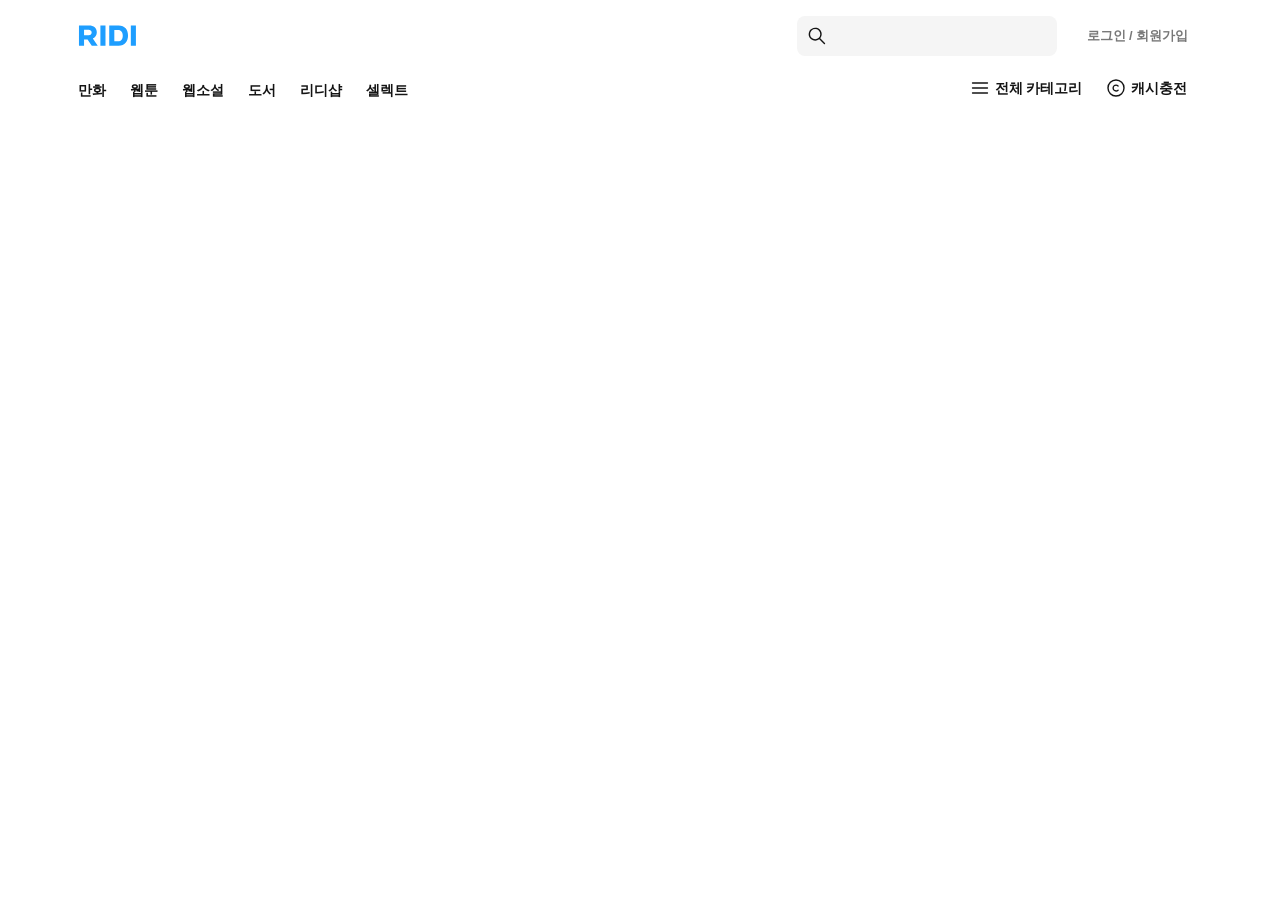
<file: header.html>
<!DOCTYPE html>
<html lang="en">
<head>
    <meta charset="UTF-8">
    <meta name="viewport" content="width=device-width, initial-scale=1.0">
    <title>공통 헤더</title>
    <link rel="stylesheet" href="./css/common.css">
    <link rel="stylesheet" href="./css/reset.css">
    <link rel="stylesheet" href="./css/main.css">   
    <!-- Swiper CSS -->
    <link rel="stylesheet" href="https://cdn.jsdelivr.net/npm/swiper@11/swiper-bundle.min.css" />
</head>

<body>    
    <header>
        <div class="header-top">
            <a href="./index.html" class="logo">
                <svg xmlns="http://www.w3.org/2000/svg" fill="none" viewBox="0 0 66 25" class="fig-1so0vu4"><path fill="#1E9EFF" d="M20.29 8.281v.063c0 3.306-1.612 5.8-4.546 7.08l5.608 8.155h-6.8l-4.778-7.097H5.787v7.102H0V.52h11.444c5.457 0 8.846 2.974 8.846 7.76m-9.167 3.454c2.076 0 3.317-1.45 3.317-3.138v-.062c0-2.258-1.853-3.17-3.411-3.17H5.787v6.37zM24.37.52h5.786v23.063h-5.786zm20.668 0H34.39v23.063h10.65c7.117 0 10.73-4.85 10.73-11.53v-.061C55.77 5.343 52.156.52 45.04.52m4.724 11.592c0 3.697-1.63 6.448-5.384 6.448h-4.202V5.54h4.202c3.755 0 5.385 2.774 5.385 6.511zM58.94.52h5.786v23.063H58.94z"></path></svg>    
            </a>                    
            <div class="header-right">
                <div class="header-search">
                    <div class="search-form">
                        <svg xmlns="http://www.w3.org/2000/svg" width="1em" height="1em" fill="currentColor" viewBox="0 0 20 20" class="fig-1i7afuk">
                            <path fill-rule="evenodd" d="M13.28 8.18a5.1 5.1 0 1 1-10.2 0 5.1 5.1 0 0 1 10.2 0m-1.031 5.069a6.5 6.5 0 1 1 .991-.989l4.695 4.695a.7.7 0 1 1-.99.99z"></path>
                        </svg>

                        <input type="search">

                        <!-- X 버튼 -->
                        <button type="button" class="search-clear" aria-label="지우기">
                            <svg xmlns="http://www.w3.org/2000/svg"
                                width="1em"
                                height="1em"
                                fill="none"
                                viewBox="0 0 16 16"
                                aria-hidden="true">
                                <path fill="currentColor"
                                    fill-rule="evenodd"
                                    d="M16 8A8 8 0 1 1 0 8a8 8 0 0 1 16 0M5.076 5.076a.6.6 0 0 1 .848 0L8 7.15l2.076-2.075a.6.6 0 0 1 .848.848L8.85 8l2.075 2.076a.6.6 0 0 1-.848.848L8 8.85l-2.076 2.075a.6.6 0 0 1-.848-.848L8 8.85l-2.076 2.075a.6.6 0 1 1-.848-.848L7.15 8 5.076 5.924a.6.6 0 0 1 0-.848"
                                    clip-rule="evenodd">
                                </path>
                            </svg>
                        </button>

                        <button type="button">검색</button>
                    </div>
                </div>

                <div class="header-join">
                    <a href="">로그인 / 회원가입</a>
                </div>
            </div>
        </div>
        <div class="header-bottom">
            <nav>
                <ul>
                    <li>
                        <a href="detail.html?title=프론트엔드 개발 첫걸음">만화</a>
                    </li>
                    <li>
                        <a href="detail.html?title=Do it! 점프 투 파이썬">웹툰</a>
                    </li>
                    <li>
                        <a href="detail.html?title=2023 유선배 SQL개발자(SQLD) 과외노트">웹소설</a>
                    </li>
                    <li>
                        <a href="detail.html?title=코딩 자율학습 HTML + CSS + 자바스크립트">도서</a>
                    </li>
                    <li>
                        <a href="detail.html?title=코딩 자율학습 스프링 부트 3 자바 백엔드 개발 입문">리디샵</a>
                    </li>
                    <li>
                        <a href="detail.html?title=풀스택 개발자를 위한 MEAN 스택 입문">셀렉트</a>
                    </li>
                </ul>
            </nav>
            <div>
                <ul>
                    <li>
                        <a href="#">
                            <svg xmlns="http://www.w3.org/2000/svg" width="1em" height="1em" fill="none" viewBox="0 0 24 24" class="fig-zt3wi2"><path stroke="currentColor" stroke-linecap="round" stroke-linejoin="round" stroke-width="1.3" d="M4.5 7h15M4.5 12h15M4.5 17h15"></path></svg>
                            <span>전체 카테고리</span>
                        </a>
                    </li>
                    <li>
                        <a href="#">
                            <svg xmlns="http://www.w3.org/2000/svg" width="1em" height="1em" fill="none" viewBox="0 0 24 24" aria-label="리디 캐시 충전" class="fig-jdb16z"><circle cx="12" cy="12" r="8" stroke="currentColor" stroke-width="1.4"></circle><path fill="currentColor" d="M9.75 12.1a2.28 2.28 0 0 1 2.292-2.267c.626 0 1.192.248 1.605.65a.65.65 0 1 0 .906-.933 3.6 3.6 0 0 0-2.511-1.017c-1.979 0-3.592 1.592-3.592 3.567s1.614 3.567 3.592 3.567c.976 0 1.862-.387 2.51-1.015a.65.65 0 1 0-.906-.933 2.3 2.3 0 0 1-1.604.648A2.28 2.28 0 0 1 9.75 12.1"></path></svg>
                            <span>캐시충전</span>
                        </a>
                    </li>
                </ul>
            </div>
        </div>
    </header>
</body>
</html>
</file>
<file: css/common.css>
@charset "utf-8";

@font-face {
    font-family: "Pretendard Variable";
    font-style: normal;
    font-weight: 300 700;
    font-display: swap;
    src: url("https://static.ridicdn.net/web-font/pretendard/PretendardVariable.subset.0.woff2");
}

html {
    scrollbar-gutter: stable;
}

body {
    font-family: "Pretendard Variable", sans-serif;
}

.skip-nav {
    position: absolute;
    top: -100px;
    left: 0;
    z-index: 9999;
}

.skip-nav:focus {
    top: 0;
}

.sr-only {
    position: absolute;
    width: 1px;
    height: 1px;
    padding: 0;
    margin: -1px;
    overflow: hidden;
    clip: rect(0, 0, 0, 0);
    white-space: nowrap;
    border: 0;
}

.line {
    display: block;
    width: 100%;
    height: 1px;
    box-sizing: border-box;
    border: none;
    background: #f0f0f0;
}

/* Header */
header {
    width: 1170px;
    max-width: 1170px;
    margin: 0 auto;
}

/* Footer */
footer {
    position: relative;
    background: #ffffff;
    padding-top: 100px;
}

.footer-wrap {
    display: flex;
    flex-wrap: wrap;
    justify-content: space-between;
    max-width: 1170px;
    margin: 0 auto;
    padding: 41px 26px 20px;
}

.footer-wrap .footer-inner{
    display: flex;
    flex-direction: column;
}

.footer-wrap .footer-inner > .footer-top {
    display: flex;
}

.footer-wrap .footer-inner div > ul {
    min-width: 185px;
}

.footer-wrap .footer-inner > div > ul > li a {
    display: flex;
    align-items: center;
    gap: 6px;
    font-size: 13px;
    font-weight: bold;
    line-height: 16px;
    letter-spacing: -0.01em;
    color: #787878;
}

.footer-wrap .footer-inner > div > ul > li a svg * {
    color: #787878;
}

.footer-wrap .footer-inner > div > ul > li + li {
    margin-top: 20px;
}

.footer-wrap .footer-inner > div > div {
    flex-direction: column;
}

.footer-wrap .footer-inner .footer-top p {
    padding: 4px 0;
    margin-bottom: 12px;
    font-size: 13px;
    font-weight: 700;
    line-height: 16px;
    letter-spacing: -0.01em;
    color: #787878;
}

.footer-wrap .footer-inner .footer-top > div ul li a {
    font-size: 13px;
    line-height: 16px;
    letter-spacing: -0.01em;
    color: #787878;
}

.footer-wrap .footer-inner .footer-top > div ul li + li {
    margin-top: 6px;
}

.footer-wrap .footer-sns ul{
    display: flex;
}

.footer-wrap .footer-sns ul li + li{
    margin-left: 10px;
}

.footer-wrap .footer-sns ul li a{
    width: 44px;
    height: 44px;    
    display: inline-flex;
    justify-content: center;    
    align-items: center;
    border: 1px solid #e6e6e6;
    border-radius: 22px;
}

.footer-company{
    margin-top: 60px;
    margin-bottom: 20px;
}

.footer-company .info-toggle-btn{
    display: flex;
    align-items: center;
    gap: 4px;
    padding: 0;
    border: none;
    background: none;
    font-size: 12px;
    font-weight: 700;
    color: #787878;
    cursor: pointer;
    margin-bottom: 12px;
}

.info-toggle-btn .icon-arrow {
    display: inline-flex;
    align-items: center;
    transform: rotate(90deg);
    transition: transform 0.2s ease;
}

.info-content {
    margin-bottom: 16px;
}

.info-list{
    margin-bottom: 4px;
}

.info-list, .info-links {
    display: flex;
    flex-wrap: wrap;
    align-items: center;
    list-style: none;    
    padding: 0;
}

.info-list li,
.info-links li {
    font-size: 11px;
    color: #787878;
    display: flex;
    align-items: center;
}

.info-list li:not(:last-child)::after,
.info-links li:not(:last-child)::after {
    content: "";
    display: inline-block;
    width: 1px;
    height: 10px;
    background-color: #e6e6e6;
    margin: 0 8px;
}

.info-list a,
.info-links a {
    color: inherit;
    text-decoration: none;
}

.info-list a:hover,
.info-links a:hover {
    text-decoration: underline;
}

.info-links .privacy-link {
    font-weight: 700;
    color: #333;
}

.copyright {
    margin: 0;
    font-size: 11px;
    color: #787878;
}

[class^="section-"] {
    position: relative;
    max-width: 1170px;
    padding-left: 30px;
    padding-right: 30px;
    margin: 40px auto 0px;
}

[class^="section-"]:nth-child(even of [class^="section-"]) {
    padding-bottom: 30px;
}

[class^="section-"]:nth-child(odd of [class^="section-"]) {
    padding-bottom: 40px;
}

[class^="section-"] .heading{
    display: flex;
    justify-content: space-between;
    align-items: center;
    padding-top: 4px;
    padding-bottom: 16px;    
}

[class^="section-"] .heading > h2{
    font-size: 22px;
    font-weight: 700;
    letter-spacing: -0.01em;
    color: rgb(20, 20, 20);
    min-width: 0px;
    display: block;
    overflow: hidden;
    text-overflow: ellipsis;
    word-break: keep-all;
    overflow-wrap: break-word;
    white-space: nowrap;
    line-height: 26px;
}

[class^="section-"] .heading a{
    color: rgb(165, 165, 165);
    letter-spacing: -0.01em;
    font-size: 16px;
    font-weight: 500;
    line-height: 19px;
    padding: 6px 0px 0px;
}

[class^="section-"] .product-item .book-info{
    margin-top: 10px;
    padding-right: 10px;
}

[class^="section-"] .product-item .book-title{
    font-size: 16px;
    font-weight: 500;
    line-height: 19px;    
    display: -webkit-box;
    -webkit-line-clamp: 1;
    -webkit-box-orient: vertical;
    overflow: hidden;
    text-overflow: ellipsis;
    overflow-wrap: break-word;
    white-space: normal;
    line-height: 18px;
    color: rgb(20, 20, 20);    
    letter-spacing: -0.01em;
    font-weight: 500;
    word-break: break-all;
}

[class^="section-"] .product-item .book-author{
    margin-top: 6px;
    height: 17px;
    letter-spacing: -0.14px;
    line-height: 17px;
    font-size: 14px;
    color: rgb(120, 120, 120);        
    letter-spacing: -0.01em;
    white-space: nowrap;
    overflow: hidden;
    text-overflow: ellipsis;
    overflow-wrap: break-word;
    width: 100%;    
    display: inline-block !important;
}

[class^="section-"] .product-item-horizontal{
    display: flex;
}

/* 평점 및 리뷰 수 스타일 */
.book-info .book-rating {
    margin-top: 4px;
    font-size: 13px;
    font-weight: 700;
    color: #dc3232;
}

.book-info .book-rating .star {
    margin-right: 2px;
    color: #dc3232;
}

.book-info .book-rating .review-count {
    color: #999;
    font-weight: 400;
}
</file>
<file: css/main.css>
@charset "utf-8";

.header-top{    
    display: flex;
    align-items: center;
    justify-content: space-between;
    padding: 16px 18px 8px 30px;
}

.logo{
    height: 22px;
}

.logo svg{
    width: 60px;
    height: 22px;
}

.header-top .header-right{
    display: flex;
    align-items: center;
}

.header-top .header-right .header-search {
    width: 260px;
    margin-right: 8px;
    color: #a5a5a5;
    font-size: 20px;
}

.header-top .header-right .header-search .search-form {
    display: flex;
    align-items: center;
    height: 40px;
    padding: 0 10px;
    background: #f5f5f5;    
    border-radius: 8px;
}

.header-search .search-form > svg {    
    color: #a5a5a5;
    font-size: 20px;
    margin-right: 12px;
    opacity: 1;
}

.header-search input {
    flex: 1;
    min-width: 0;
    margin-left: 6px;
    border: 0;
    outline: 0;
    background: transparent;
    font-size: 14px;
}

.header-search .search-clear {
    display: none;
    align-items: center;
    justify-content: center;
    flex-shrink: 0;
    width: 20px;
    height: 20px;
    padding: 0;
    border: 0;
    background: transparent;
    color: #999;
    cursor: pointer;
}

.header-search .search-clear svg{
    flex: 0 0 auto;
    display: block;
    font-size: 16px;
    margin: 5px;
    color: rgb(120, 120, 120);
}

.header-top .header-right .header-search .search-form > button:not(.search-clear) {
    position: absolute;
    width: 1px;
    height: 1px;
    margin: -1px;
    padding: 0;
    overflow: hidden;
    border: 0;
    clip: rect(0, 0, 0, 0);
}

.header-search input::-webkit-search-cancel-button {
    appearance: none;
}

.header-top .header-right .header-join a{    
    display: block;
    padding: 11px 12px 11px 22px;
    color: #787878;
    font-weight: 600;
    font-size: 13px;    
    letter-spacing: -0.01em;
}

.header-bottom{
    display: flex;
    justify-content: space-between;
    padding: 0 30px 0 18px;
}

.header-bottom nav ul{
    display: flex;
}

.header-bottom nav ul li{    
    font-size: 14px;
    font-weight: 600;
}

.header-bottom nav ul li a{
    display: block;
    padding: 17px 12px;
    line-height: 18px;
    color: #141414;    
}

.header-bottom nav ul li a:hover{
    opacity: .4;
}

.header-bottom div ul{
    display: flex;
    gap: 20px;
}

.header-bottom div ul li a{    
    display: flex;
    align-items: center;
    margin: 12px 1px 12px 0;
    font-size: 14px;
    font-weight: 600;
}

.header-bottom div ul li a svg {
    width: 24px;
    height: 24px;
    flex-shrink: 0;
    margin-right: 3px;
}

.header-bottom div ul li a span{
    height: 24px;
    line-height: 24px;
}

.main-header .tab-menu{
    width: 1170px;    
    max-width: 1170px;    
    margin: 0 auto;    
}

.main-header .tab-menu ul{
    display: flex;    
    padding: 13px 30px;
    overflow-x: auto;
    white-space: nowrap;
}

.main-header .tab-menu ul li a{
    display: inline-block;
    padding: 7px 10px 8px;
    border-radius: 99px;
    color: #141414;
    font-size: 15px;
    font-weight: 600;
    line-height: 19px;
    letter-spacing: -0.01em;
    -webkit-transition: all 0.2s ease-in-out;
    transition: all 0.2s ease-in-out
}

.main-header .tab-menu ul li a.on{
    background: #1E9EFF;
    color: #ffffff;
    cursor: default;
    font-weight: 700;
    pointer-events: none;
    touch-action: none;
    -webkit-tap-highlight-color: transparent;
}

/* 메인 슬라이더 */
.main-swiper{
    position: relative;
    width: 1170px;    
    max-width: 1170px;    
    margin: 0 auto;    
    padding-left: 30px;
    padding-right: 30px;
}

.main-swiper .swiper-slide{
    width: 364px;
    height: 414px;
    margin-right: 8px;
}

.main-swiper .swiper-slide .main-swiper__thumbnail{
    position: absolute;
    inset: 0;
    display: block;
    border-radius: 20px;
    width: 100%;
    height: 100%;
    object-fit: cover;
    object-position: center;
    pointer-events: none;
    width: 100%;
}

.main-swiper .swiper-slide a{
    position: relative;
    display: block;
    width: 100%;
    height: 100%;
}

.main-swiper .swiper-slide a div{
    position: absolute;
    width: 100%;
    text-align: center;
    bottom: 36px;
    display: flex;
    justify-content: center;
    flex-direction: column;    
}

.main-swiper .swiper-slide .main-swiper__title{
    font-size: 22px;    
    line-height: 32px;
    color: #fff;
    margin-bottom: 4px;
}

.main-swiper .swiper-slide .main-swiper__description{    
    font-size: 16px;
    opacity: .8;
    line-height: 24px;
    color: #fff;
}

/* 1. 화살표 폰트 크기 초기화 (:after 전체 공통 처리) */
[class*="swiper-button"]:after {
    font-size: inherit !important;
}

/* 2. 섹션별 Swiper 이전/다음 버튼 공통 스타일 */
:where(.main-swiper, .section-1, .section-2, .section-4, .section-5, .section-6, .section-7, .section-8, .section-9, .swiper-section) :where([class*="swiper-button-"]) {
    position: absolute;
    top: 50%;
    width: 40px !important;
    height: 40px !important;
    border-radius: 50%;
    border: 1px solid #f0f0f0;
    background: #ffffff;
    box-shadow: 2px 4px 8px rgba(0, 0, 0, 0.06);
    color: #141414 !important;
    font-size: 16px;
    cursor: pointer;
    pointer-events: auto;
}

/* 아이콘 배너 */
.main-icon-banner{
    max-width: 1170px;
    padding-left: 30px;
    padding-right: 30px;
    margin: 0 auto;
    margin-top: 30px;
}

.main-icon-banner ul{
    display: flex;
    justify-content: center;    
}

.main-icon-banner ul li{
    margin: 10px;
}

.main-icon-banner ul li:first-child{
    margin-left: 0;
}

.main-icon-banner ul li img{
    width: 70px;
}

.main-icon-banner ul li span{
    display: block;
    font-weight: 500;
    font-size: 13px;
    line-height: 16px;
    text-align: center;
    word-break: keep-all;
    color: #141414;
    margin-top: 8px;
    text-align: center;
}

.ridi-book-link {
    display: block;
    width: 100%;
    aspect-ratio: 1 / 1.47; 
    overflow: hidden;
    border-radius: 4px;
    background-color: #f2f4f5;
    box-shadow: 0 2px 8px rgba(0, 0, 0, 0.1);
}

.ridi-book-link img {
    width: 100%;
    height: 100%;
    object-fit: cover;
    display: block;
}

/* section-2 */
.section-2 .book-grid-list {
    display: grid;    
    grid-template-rows: repeat(3, auto);
    grid-template-columns: repeat(3, 1fr);    
    grid-auto-flow: column; 
    gap: 6px;
    list-style: none;
    padding: 0;
    margin: 0;
}

.section-2 .book-grid-list .ridi-book-link{
    min-width: 80px;
    width: 80px;
}

.section-2 .book-grid-list .num{
    min-width: 80px;
    width: 80px;
    display: flex;
    -webkit-box-align: center;
    align-items: center;
    -webkit-box-pack: center;
    justify-content: center;
    font-weight: 500;
    font-size: 18px;
    line-height: 21px;
    letter-spacing: -0.01em;
    color: rgb(20, 20, 20);
}

.section-2 .book-grid-list .book-info{
    margin-top: 0px;
    padding-right: 0px;
    display: flex;
    flex-direction: column;
    -webkit-box-pack: center;
    justify-content: center;
    min-width: 0px;
    width: 184px;
}

.section-2 .book-grid-list .book-info .book-title a{
    font-size: 16px;
    font-weight: 500;
    line-height: 19px;    
    display: -webkit-box;
    -webkit-line-clamp: 1;
    -webkit-box-orient: vertical;    
    overflow: hidden;
    text-overflow: ellipsis;
    overflow-wrap: break-word;
}

.section-2 .book-grid-list .book-info .book-author{
    margin-top: 6px;
    height: 17px;
    letter-spacing: -0.14px;
    line-height: 17px;    
    overflow-wrap: break-word;
    flex: 0 1 auto;
    width: max-content;
    max-width: 100%;
    min-width: 0px;
    display: block;
    overflow: hidden;
    text-overflow: ellipsis;
    white-space: nowrap;
}

.section-2 .book-grid-list .book-info .book-author a{
    font-size: 14px;
    color: rgb(120, 120, 120);
}

/* 이벤트 */
.section-3 ul{
    position: relative;
    display: flex;
    width: 100%;
    gap: 6px;    
    height: 90px;
}

.section-3 ul li{    
    position: relative;
    top: 0;
    left: 0;
    width: 100%;
    width: 33.3333%;
    border-radius: 4px;
}

.section-3 ul li:nth-child(1){
    background-color: rgb(74, 87, 95);
}

.section-3 ul li:nth-child(2){
    background-color: rgb(35, 88, 133);
}

.section-3 ul li:nth-child(3){
    background-color: rgb(63, 109, 72);
}

.section-3 ul li a{
    display: flex;
    flex-direction: row;
    width: 100%;
    height: 100%;
    border-radius: 4px;
}

.section-3 ul li div{
    position: absolute;
    left: 24px;
    top: 50%;
    transform: translateY(-50%);
}

.section-3 ul li span{
    max-width: 200px;
    color: rgb(255, 255, 255);
    font-size: 15px;
    font-weight: 600;
    letter-spacing: -0.01em;
    display: -webkit-box;
    -webkit-line-clamp: 2;
    -webkit-box-orient: vertical;
    overflow: hidden;
    text-overflow: ellipsis;
    overflow-wrap: break-word;
    line-height: 20px;
    white-space: pre-line;
    word-break: normal;
}

.section-3 ul li img{
    width: 200px;
    border-radius: 4px;
    display: block;
    margin-left: auto;
}

.section-5 .swiper-wrapper .swiper-slide:nth-child(1) .box-background{
    background-color: rgb(14, 100, 52);
}

.section-5 .swiper-wrapper .swiper-slide:nth-child(2) .box-background{
    background-color: rgb(116, 92, 20);
}

.section-5 .swiper-wrapper .swiper-slide:nth-child(3) .box-background{
    background-color: rgb(123, 4, 60);
}

.section-5 .swiper-wrapper .swiper-slide:nth-child(4) .box-background{
    background-color: rgb(139, 182, 60);
}

.section-5 .swiper-wrapper .swiper-slide:nth-child(5) .box-background{
    background-color: rgb(39, 53, 99);
}

.section-5 .swiper-wrapper .swiper-slide:nth-child(6) .box-background{
    background-color: rgb(21, 136, 67);
}

.section-5 .box{
    position: relative;
    height: 140px;
    margin-bottom: 20px;
    overflow: hidden;
}

.section-5 .box-thumb{
    position: absolute;
    left: 50%;
    transform: translateX(-50%);
    z-index: 1;
}

.section-5 .box-thumb img{
    height: 150px;
    border-radius: 4px;
    object-fit: cover;
    display: block;
}

.section-5 .box-background{
    width: 100%;
    height: 100px;
    position: absolute;
    bottom: 0px;
    left: 50%;
    border-radius: 4px;
    overflow: hidden;
    transform: translate(-50%, 0px);
    background-color: rgb(123, 4, 60);
    z-index: 0;
}

.section-5 .box-title{
    text-align: center;
}

.section-5 .box-title p{
    width: 100%;
    text-align: center;
    margin-bottom: 6px;
    display: -webkit-box;
    -webkit-line-clamp: 2;
    -webkit-box-orient: vertical;
    overflow: hidden;
    text-overflow: ellipsis;
    word-break: keep-all;
    overflow-wrap: break-word;
    line-height: 1.5rem;
    white-space: pre-line;
    font-size: 16px;
    font-weight: 500;
    color: rgb(20, 20, 20);
}

.section-5 .box-title span{
    width: 100%;
    font-size: 14px;
    text-align: center;
    color: rgb(120, 120, 120);
    display: block;
    overflow: hidden;
    text-overflow: ellipsis;
    word-break: keep-all;
    overflow-wrap: break-word;
    white-space: nowrap;
    line-height: 16px;
}

.section-8 .container ul{
    display: flex;
    gap: 6px;
}

.section-8 .container ul li{
    position: relative;
    width: 20%;
}

.section-8 .container ul li a{
    position: relative;
    display: block;
    width: 217px;
    height: 434px;
    border-radius: 6px;
    background-color: rgba(0, 0, 0, 0.04);
    background-size: cover;
    overflow: hidden;    
}

.section-8 .container ul li:nth-child(1) a{
    background-image: url("//active.ridibooks.com/ridibooks_banner/b8d5ce6b-8c0b-4cd9-abec-0a19398439eb.png");
}

.section-8 .container ul li:nth-child(2) a{
    background-image: url("//active.ridibooks.com/ridibooks_banner/75b02236-fc82-4b1d-85de-3a3d56af191b.png");
}

.section-8 .container ul li:nth-child(3) a{
    background-image: url("//active.ridibooks.com/ridibooks_banner/c32b3569-8655-4429-994d-2674598ef1e2.png");
}

.section-8 .container ul li:nth-child(4) a{
    background-image: url("//active.ridibooks.com/ridibooks_banner/f5c24bc4-ca52-42f2-8ca0-0b15b5b62abe.png");
}

.section-8 .container ul li:nth-child(5) a{
    background-image: url("//active.ridibooks.com/ridibooks_banner/af16453d-2c86-4647-a9a8-d0c98943c362.jpg");
}

.section-8 .container ul li:nth-child(1) a .cover{
    background-image: linear-gradient(to top, rgb(95, 189, 105), rgba(95, 189, 105, 0)), linear-gradient(to top, rgb(95, 189, 105), rgba(95, 189, 105, 0));
}

.section-8 .container ul li:nth-child(2) a .cover{
    background-image: linear-gradient(to top, rgb(14, 207, 209), rgba(14, 207, 209, 0)), linear-gradient(to top, rgb(14, 207, 209), rgba(14, 207, 209, 0));
}

.section-8 .container ul li:nth-child(4) a .cover{
    background-image: linear-gradient(to top, rgb(69, 53, 68), rgba(69, 53, 68, 0)), linear-gradient(to top, rgb(69, 53, 68), rgba(69, 53, 68, 0));
}

.section-8 .container ul li a .cover{
    position: absolute;
    left: 0px;
    bottom: 0px;
    right: 0px;
    width: 100%;
    padding-bottom: 100%;
}

.section-8 .container ul li a > img{
    position: absolute;
    left: 50%;
    bottom: 28px;
    transform: translate(-50%);
    max-width: 180px;
    height: 126px;
    object-fit: contain;    
}

/* 메인 페이지 상품 정보 레이아웃 */
.book-info {
    margin-top: 8px;
    text-align: left;
}

.book-info .book-title {
    font-size: 14px;
    font-weight: 600;
    color: #111;
    overflow: hidden;
    text-overflow: ellipsis;
    white-space: nowrap; /* 제목이 길 경우 한 줄로 생략 */
}

.book-info .book-author {
    font-size: 13px;
    color: #888;
    margin-top: 2px;
}
</file>
